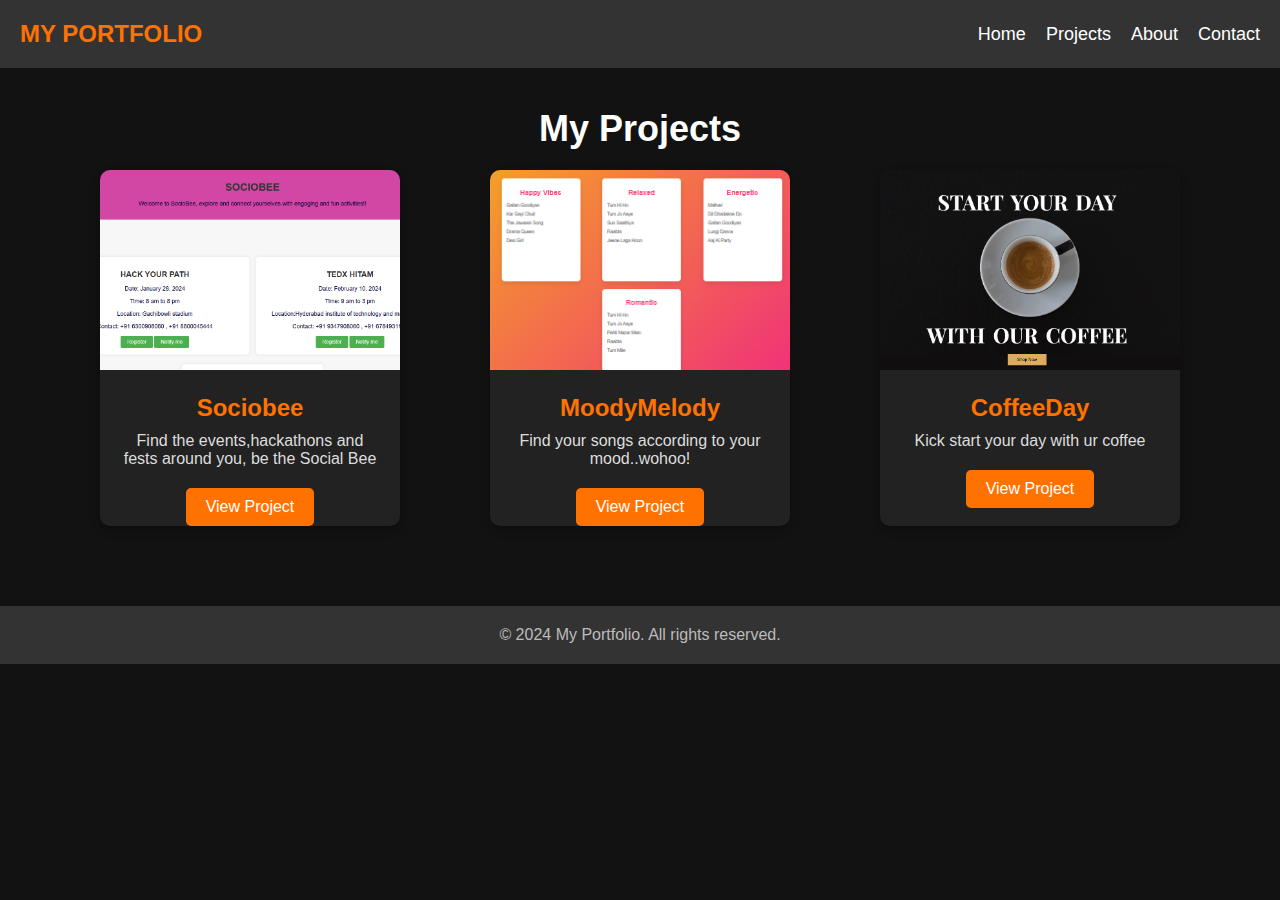
<file: project.html>
<!DOCTYPE html>
<html lang="en">
<head>
    <meta charset="UTF-8">
    <meta name="viewport" content="width=device-width, initial-scale=1.0">
    <title>My Portfolio - Projects</title>
    <link rel="stylesheet" href="style.css">
</head>
<style>
    * {
    margin: 0;
    padding: 0;
    box-sizing: border-box;
}

body {
    font-family: Arial, sans-serif;
    background-color: #121212;
    color: white;
}

header {
    background-color: #333;
    padding: 20px;
}

.navbar {
    display: flex;
    justify-content: space-between;
    align-items: center;
}

.navbar h2 {
    color: #ff7200;
}

nav ul {
    list-style: none;
    display: flex;
}

nav ul li {
    margin-left: 20px;
}

nav ul li a {
    text-decoration: none;
    color: #fff;
    font-size: 18px;
    transition: color 0.3s ease;
}

nav ul li a:hover {
    color: #ff7200;
}

.projects-section {
    text-align: center;
    padding: 40px;
}

.projects-section h1 {
    font-size: 36px;
    margin-bottom: 20px;
}

.project-card-container {
    display: flex;
    justify-content: space-evenly;
    flex-wrap: wrap;
    gap: 30px;
}

.project-card {
    background-color: #222;
    border-radius: 10px;
    overflow: hidden;
    width: 300px;
    text-align: center;
    box-shadow: 0 4px 10px rgba(0, 0, 0, 0.3);
    transition: transform 0.3s ease;
}

.project-card:hover {
    transform: translateY(-10px);
}

.project-card img {
    width: 100%;
    height: 200px;
    object-fit: cover;
}

.project-card h3 {
    font-size: 24px;
    color: #ff7200;
    padding: 20px 0 10px 0;
}

.project-card p {
    font-size: 16px;
    color: #ddd;
    padding: 0 20px;
}

.project-card a {
    display: inline-block;
    margin-top: 20px;
    padding: 10px 20px;
    background-color: #ff7200;
    color: white;
    text-decoration: none;
    font-size: 16px;
    border-radius: 5px;
    transition: background-color 0.3s ease;
}

.project-card a:hover {
    background-color: #ff6600;
}

footer {
    background-color: #333;
    text-align: center;
    padding: 20px;
    margin-top: 40px;
}

footer p {
    color: #bbb;
    font-size: 16px;
}

</style>


<body>
    <header>
        <div class="navbar">
            <h2 class="logo">MY PORTFOLIO</h2>
            <nav>
                <ul>
                    <li><a href="index.html">Home</a></li>
                    <li><a href="projects.html">Projects</a></li>
                    <li><a href="about.html">About</a></li>
                    <li><a href="contact.html">Contact</a></li>
                </ul>
            </nav>
        </div>
    </header>

    <main>
        <div class="projects-section">
            <h1>My Projects</h1>
            <div class="project-card-container">
                <div class="project-card">
                    <img src="./Sociobee.png" alt="Project 1">
                    <h3>Sociobee</h3>
                    <p>Find the events,hackathons and fests around you, be the Social Bee</p>
                    <a href="C:\Users\kushi\Desktop\PROJECTS\SocioBee (2).html">View Project</a>
                </div>
                <div class="project-card">
                    <img src="./Mood playlist.png" alt="Project 2">
                    <h3>MoodyMelody</h3>
                    <p>Find your songs according to your mood..wohoo!</p>
                    <a href="C:\Users\kushi\Desktop\PROJECTS\moodymelody.html.html">View Project</a>
                </div>
                <div class="project-card">
                    <img src="./coffee.png" alt="Project 3">
                    <h3>CoffeeDay</h3>
                    <p>Kick start your day with ur coffee</p>
                    <a href="C:\Users\kushi\Desktop\PROJECTS\coffee\coffee.html.html">View Project</a>
                </div>
            </div>
        </div>
    </main>

    <footer>
        <p>&copy; 2024 My Portfolio. All rights reserved.</p>
    </footer>
</body>
</html>
</file>
<file: style.css>
* {
    margin: 0;
    padding: 0;
    font-family: sans-serif;
    box-sizing: border-box;
}
body {
    background-color: #080808; 
    color: #fff;
}
#header {
    width: 100%;
    height: 100vh;
    background-image: url(./satvikabg.png);
    background-size: cover;
    background-position: center;
}
</file>
